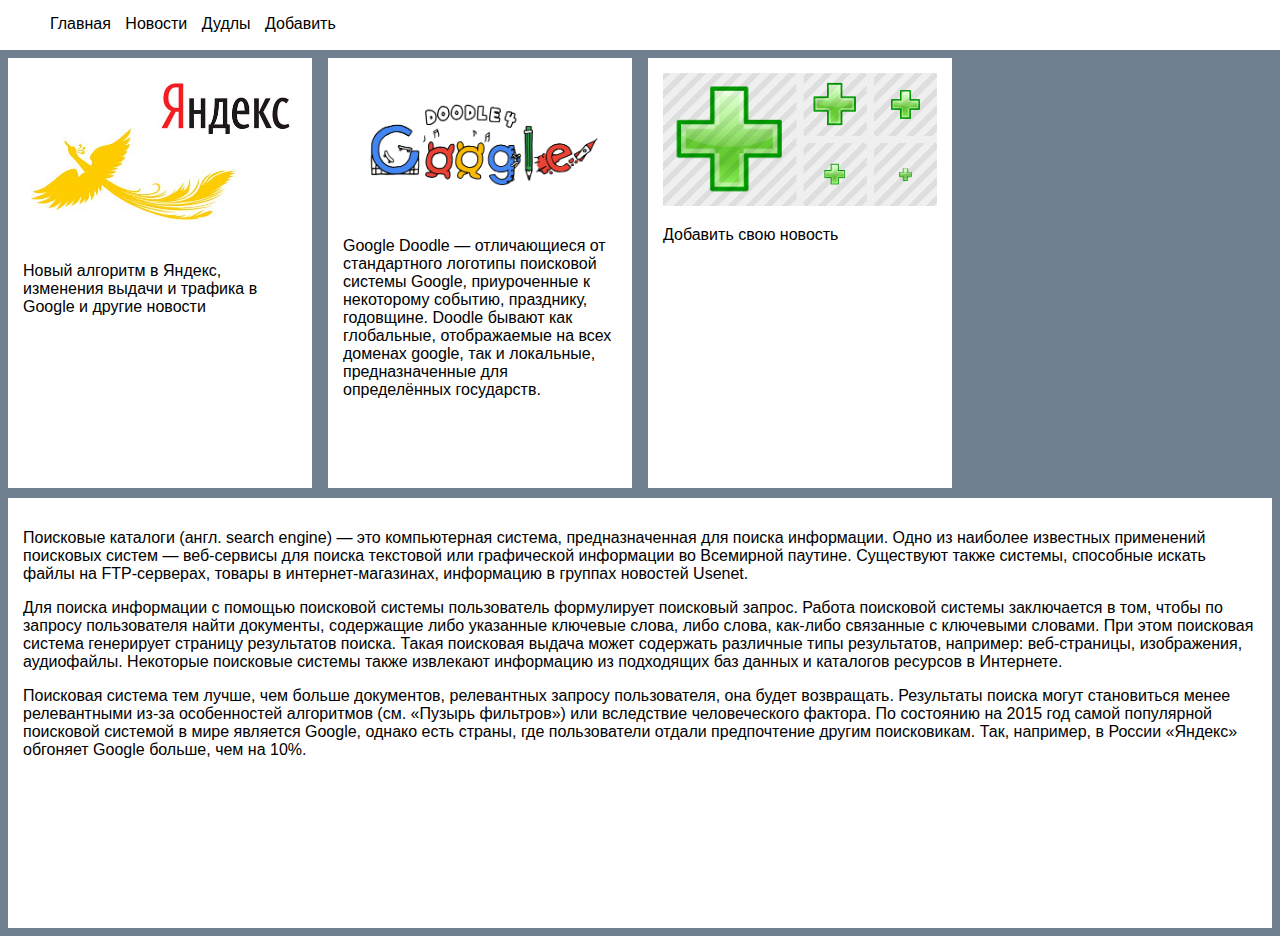
<file: Toropova_Lab_1/index.html>
<!doctype HTML>
<html>
	<head>
		<meta charset="utf-8" />
		<title>Поисковые системы</title>
		<link rel="stylesheet" href="style/style.css" />
		<script src="scripts/menu.js"></script>
	</head>
	
	<body>
		<div class="class_menu_panel">
			<div class="class_class_main_wrapper">
				<ul id="id_top_menu">
					<a href="index.html"><li id="currentSection">Главная</li></a>
					<a href="news.html">		<li>Новости</li></a>
					<a href="doodles.html">		<li>Дудлы</li></a>
					<a href="add.html">			<li>Добавить</li></a>
				</ul>
				<div class="class_hamb_menu" id="id_hamb_menu">
					<div class="class_hamb_button">
					</div>
				</div>
			</div>
		</div>
		
		<div class="class_columns_wrapper">
			<a href="news.html">
				<div class="content_widget">
					<img src="images/news1.jpg" width="100%" />
					<p>Новый алгоритм в Яндекс, изменения выдачи и трафика в Google и другие новости</p>
				</div>
			</a>
		</div>
		<div class="class_columns_wrapper">
			<a href="doodles.html">
				<div class="content_widget">
					<img src="images/doodle.png" width="100%" />
					<p>Google Doodle — отличающиеся от стандартного логотипы поисковой системы Google, приуроченные к некоторому событию, празднику, годовщине. Doodle бывают как глобальные, отображаемые на всех доменах google, так и локальные, предназначенные для определённых государств.</p>
				</div>
			</a>
		</div>
		<div class="class_columns_wrapper">
			<a href="add.html">
				<div class="content_widget">
					<img src="images/add_news.jpg" width="100%" />
					<p>Добавить свою новость</p>
				</div>
			</a>
		</div>
		
		<div class="class_class_main_wrapper">
			<div class="article_wrapper">
				<div class="content_widget">
					<p>Поисковые каталоги (англ. search engine) — это компьютерная система, предназначенная для поиска информации. Одно из наиболее известных применений поисковых систем — веб-сервисы для поиска текстовой или графической информации во Всемирной паутине. Существуют также системы, способные искать файлы на FTP-серверах, товары в интернет-магазинах, информацию в группах новостей Usenet.</p>
					<p>Для поиска информации с помощью поисковой системы пользователь формулирует поисковый запрос. Работа поисковой системы заключается в том, чтобы по запросу пользователя найти документы, содержащие либо указанные ключевые слова, либо слова, как-либо связанные с ключевыми словами. При этом поисковая система генерирует страницу результатов поиска. Такая поисковая выдача может содержать различные типы результатов, например: веб-страницы, изображения, аудиофайлы. Некоторые поисковые системы также извлекают информацию из подходящих баз данных и каталогов ресурсов в Интернете.</p>
					<p>Поисковая система тем лучше, чем больше документов, релевантных запросу пользователя, она будет возвращать. Результаты поиска могут становиться менее релевантными из-за особенностей алгоритмов (см. «Пузырь фильтров») или вследствие человеческого фактора. По состоянию на 2015 год самой популярной поисковой системой в мире является Google, однако есть страны, где пользователи отдали предпочтение другим поисковикам. Так, например, в России «Яндекс» обгоняет Google больше, чем на 10%.</p>
				</div>
			</div>
		</div>
		
	</body>
</html>
</file>
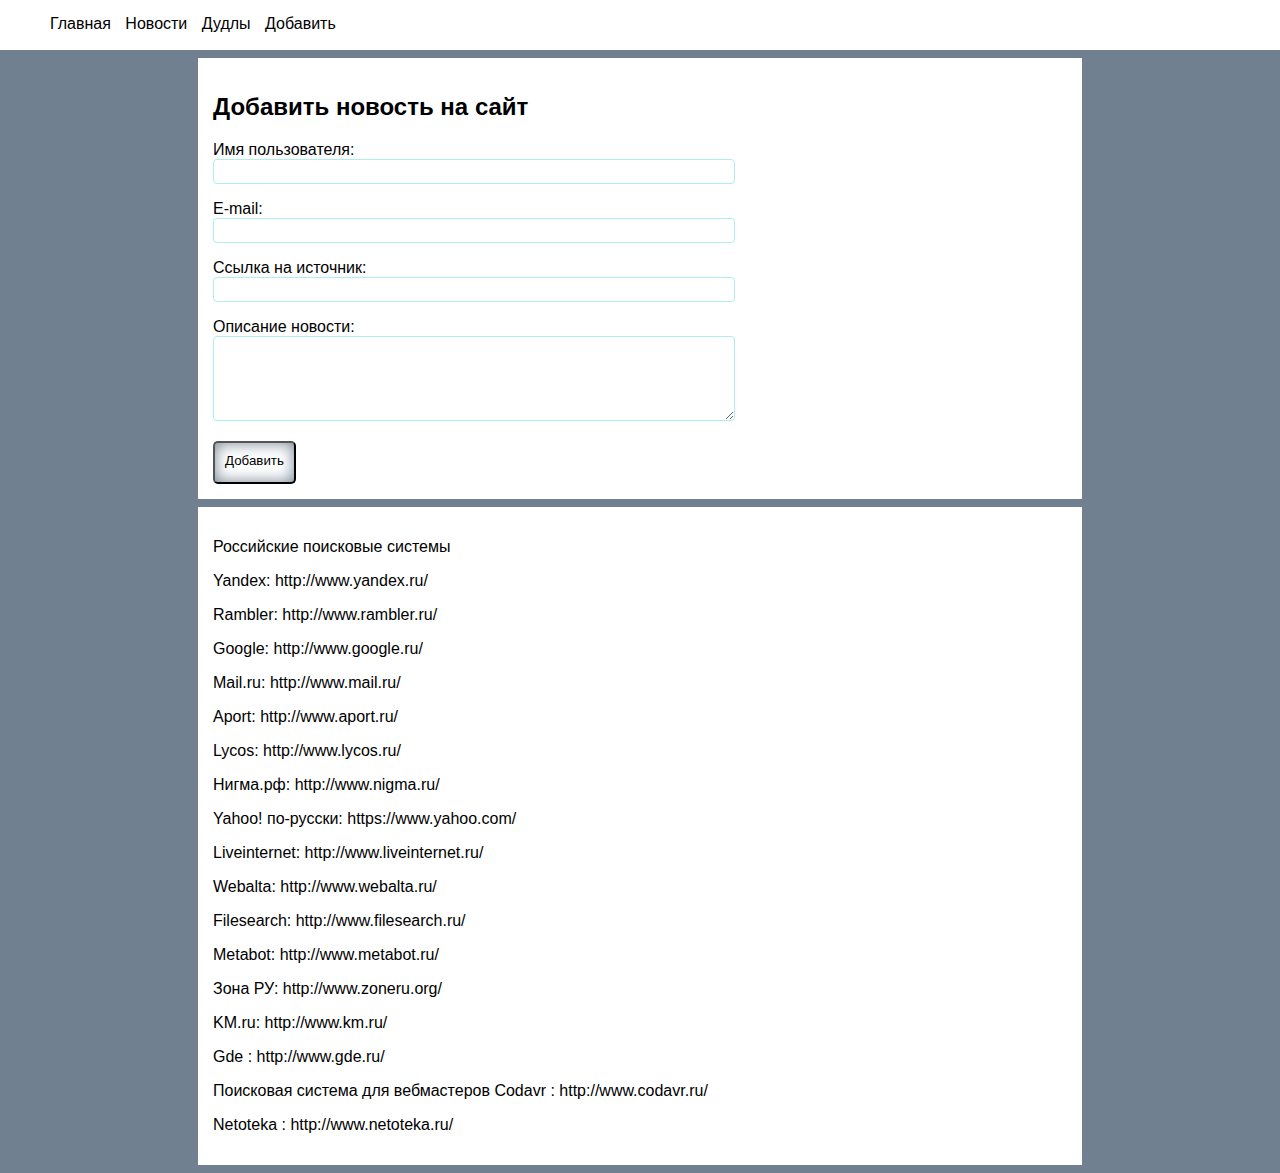
<file: Toropova_Lab_1/add.html>
<!doctype HTML>
<html>
	<head>
		<meta charset="utf-8" />
		<title>Добавить новость</title>
		<link rel="stylesheet" href="style/style.css" />
		<script src="scripts/menu.js"></script>
		<script src="scripts/add_news.js"></script>
	</head>
	<body>
		<div class="class_menu_panel">
			<div class="class_class_main_wrapper">
				<ul id="id_top_menu">
					<a href="index.html"><li id="currentSection">Главная</li></a>
					<a href="news.html">		<li>Новости</li></a>
					<a href="doodles.html">		<li>Дудлы</li></a>
					<a href="add.html">			<li>Добавить</li></a>
				</ul>
				<div class="class_hamb_menu" id="id_hamb_menu">
					<div class="class_hamb_button">
					</div>
				</div>
			</div>
		</div>
		
		<div class="class_main_wrapper">
			<div class="article_wrapper">
				<div class="content_widget">
					<h2>Добавить новость на сайт</h2>
					<form method="POST" href="news.html">
						<p>Имя пользователя:<br> 
						<input type="text" name="user_name" size="40" class="textbox" />
						<span class="error" id="username_errortext"></span>
						</p>
						<p>E-mail: <br> 
						<input type="text" name="email" size="40" class="textbox" />
						<span class="error" id="email_errortext"></span>
						</p>
						<p>Ссылка на источник: <br> 
						<input type="text" name="link" size="40" class="textbox" />
						<span class="error" id="link_errortext"></span>
						</p>
						<p>Описание новости: <br> 
						<textarea name="message" cols="40" rows="5" class="textbox"></textarea>
						<span class="error" id="message_errortext"></span>
						</p>
						<input type="submit" value="Добавить" class="button" id="submit_button" />
						<span class="error" id="submit_errortext"></span>
					</form>
				</div>
			</div>
			
			<div class="sidebar_wrapper">
				<div class="content_widget">
					<p>Российские поисковые системы</p>
					<p>Yandex:	<a href='http://www.yandex.ru/'> http://www.yandex.ru/ </a> </p>
					<p>Rambler:	<a href='http://www.rambler.ru/'> http://www.rambler.ru/ </a> </p>
					<p>Google:	<a href='http://www.google.ru/'> http://www.google.ru/ </a> </p>
					<p>Mail.ru:	<a href='http://www.mail.ru/'> http://www.mail.ru/ </a> </p>
					<p>Aport:	<a href='http://www.aport.ru/'> http://www.aport.ru/ </a> </p>
					<p>Lycos:	<a href='http://www.lycos.ru/'> http://www.lycos.ru/ </a> </p>
					<p>Нигма.рф:	<a href='http://www.nigma.ru/'> http://www.nigma.ru/ </a> </p>
					<p>Yahoo! по-русски:	<a href='https://www.yahoo.com/'> https://www.yahoo.com/ </a> </p>
					<p>Liveinternet:	<a href='http://www.liveinternet.ru/'> http://www.liveinternet.ru/ </a> </p>
					<p>Webalta:	<a href='http://www.webalta.ru/'> http://www.webalta.ru/ </a> </p>
					<p>Filesearch:	<a href='http://www.filesearch.ru/'> http://www.filesearch.ru/ </a> </p>
					<p>Metabot:	<a href='http://www.metabot.ru/'> http://www.metabot.ru/ </a> </p>
					<p>Зона РУ:	<a href='http://www.zoneru.org/'> http://www.zoneru.org/ </a> </p>
					<p>KM.ru:	<a href='http://www.km.ru/'> http://www.km.ru/ </a> </p>
					<p>Gde :	<a href='http://www.gde.ru/'> http://www.gde.ru/ </a> </p>
					<p>Поисковая система для вебмастеров Codavr :	<a href='http://www.codavr.ru/'> http://www.codavr.ru/ </a> </p>
					<p>Netoteka :	<a href='http://www.netoteka.ru/'> http://www.netoteka.ru/ </a> </p>
			   </div>
			</div>
		</div>
	</body>
</html>
</file>
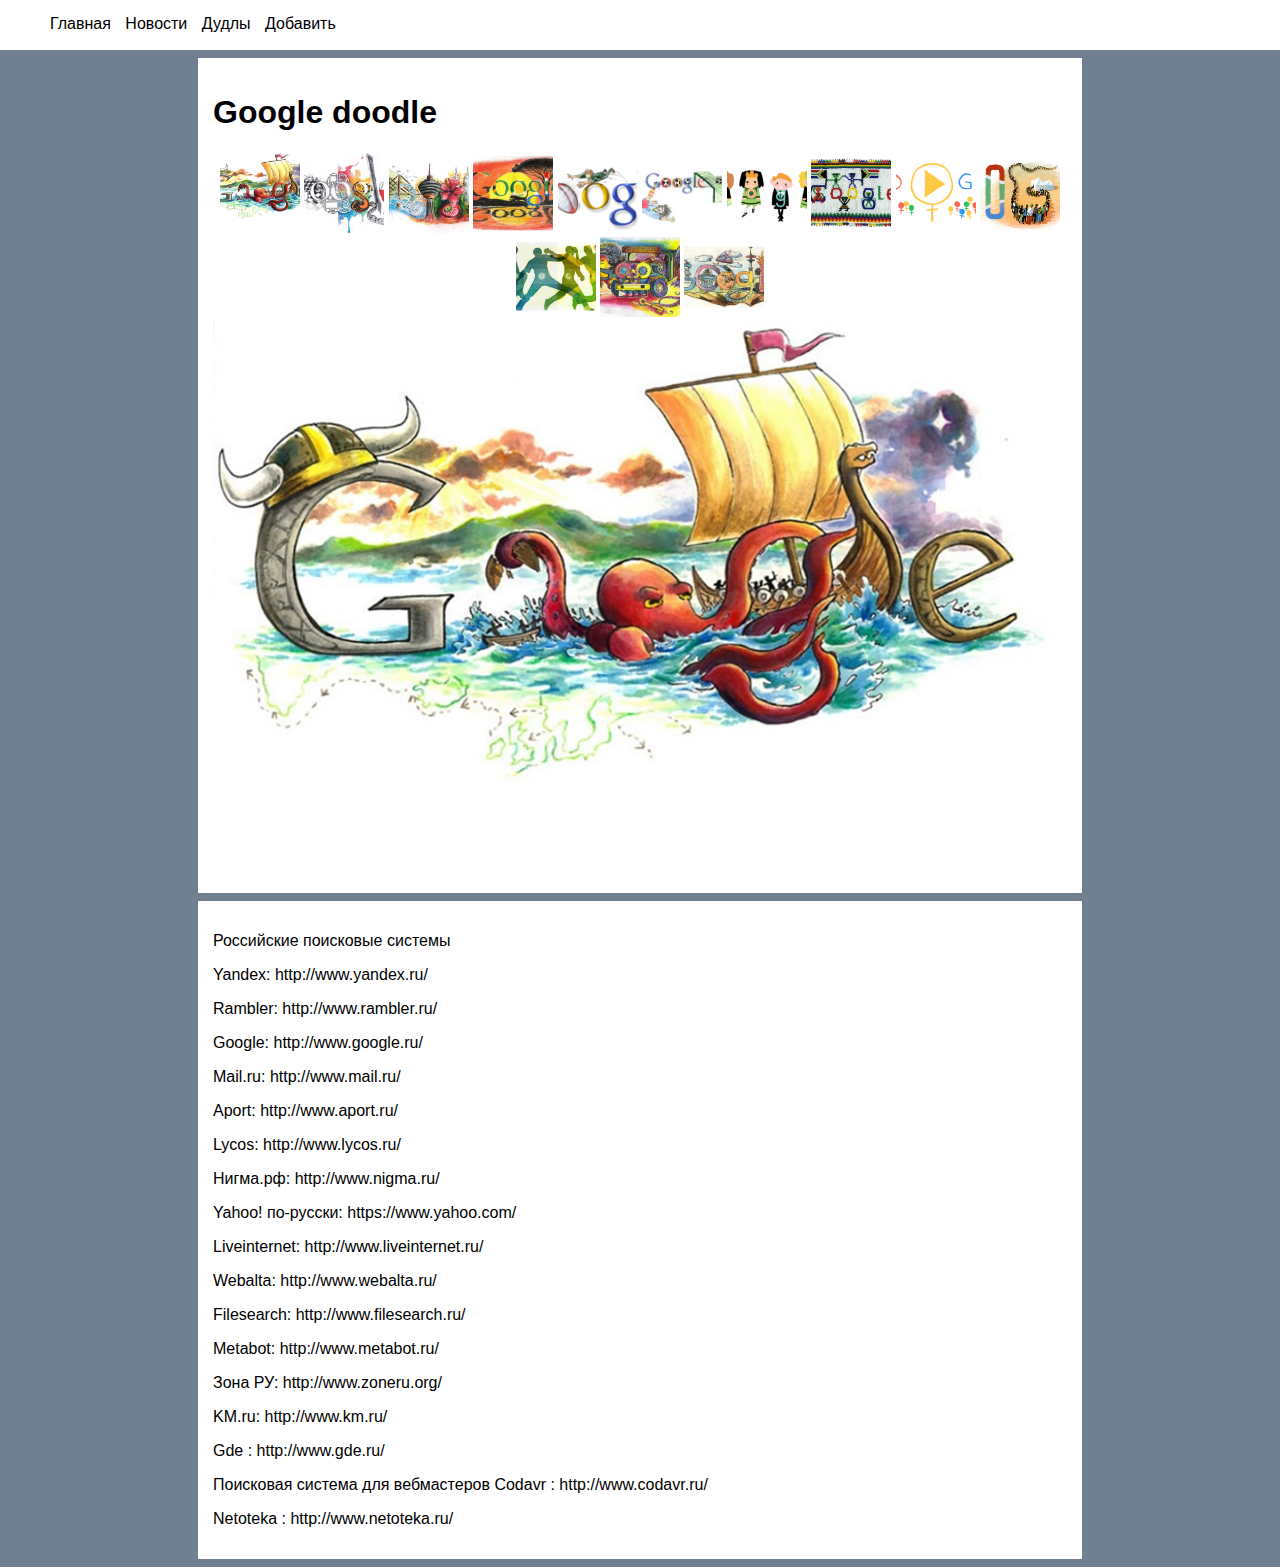
<file: Toropova_Lab_1/doodles.html>
<!doctype HTML>
<html>
	<head>
		<meta charset="utf-8" />
		<title>Google Doodle</title>
		<link rel="stylesheet" href="style/style.css" />
		<script src="scripts/menu.js"></script>
		<script>
			var array_all_images, current_image;
			window.onload = function() {
				array_all_images = document.getElementsByClassName("class_image");
				if(array_all_images.length > 0) {
					document.getElementsByClassName("class_all_images")[0].innerHTML = all_images();
					for(let i = 0; i < array_all_images.length; i++) {
						array_all_images[i].hidden = true;
					}
					array_all_images[0].hidden = false;
					current_image = array_all_images[0];
				}
			}
	
			function setPage( pageNum ) {
				if(pageNum < 0 || pageNum >= array_all_images.length) {
					return;
				}
				current_image.hidden = true;
				current_image = array_all_images[pageNum];
				current_image.hidden = false;
			}
	
			function all_images() {
				let result = "";
				for(let i = 0; i < array_all_images.length; i++) {
				console.log(array_all_images[i].src);
					result += ('<a onclick="setPage(' + i + ')">' + '<img style="object-fit:cover;" width="80px" height="80px" src="' + array_all_images[i].src + '"></img></a> ')
				}
				return result;
			}
		</script>
	</head>
	<body>
		<div class="class_menu_panel">
			<div class="class_class_main_wrapper">
				<ul id="id_top_menu">
					<a href="index.html"><li id="currentSection">Главная</li></a>
					<a href="news.html">		<li>Новости</li></a>
					<a href="doodles.html">		<li>Дудлы</li></a>
					<a href="add.html">			<li>Добавить</li></a>
				</ul>
				<div class="class_hamb_menu" id="id_hamb_menu">
					<div class="class_hamb_button">
					</div>
				</div>
			</div>
		</div>
		
		<div class="class_main_wrapper">
			<div class="article_wrapper">
				<div class="content_widget">
					<h1>Google doodle</h1>
					<div id="comic-container">
						<div class="class_all_images" style="text-align: center;"></div>
						<div id="class_image"></div>
						<a>
							<img src="images/doodles/photo1.jpg" width="100%" class="class_image"/>
							<img src="images/doodles/photo2.jpg" width="100%" class="class_image"/>
							<img src="images/doodles/photo3.jpg" width="100%" class="class_image"/>
							<img src="images/doodles/photo4.png" width="100%" class="class_image"/>
							<img src="images/doodles/photo5.png" width="100%" class="class_image"/>
							<img src="images/doodles/photo6.png" width="100%" class="class_image"/>
							<img src="images/doodles/photo7.png" width="100%" class="class_image"/>
							<img src="images/doodles/photo8.png" width="100%" class="class_image"/>
							<img src="images/doodles/photo9.png" width="100%" class="class_image"/>
							<img src="images/doodles/photo10.png" width="100%" class="class_image"/>
							<img src="images/doodles/photo11.png" width="100%" class="class_image"/>
							<img src="images/doodles/photo12.jpg" width="100%" class="class_image"/>
							<img src="images/doodles/photo13.jpg" width="100%" class="class_image"/>
						</a>
					</div>
				</div>
			</div>
			
			
			<div class="sidebar_wrapper">
				<div class="content_widget">
					<p>Российские поисковые системы</p>
					<p>Yandex:	<a href='http://www.yandex.ru/'> http://www.yandex.ru/ </a> </p>
					<p>Rambler:	<a href='http://www.rambler.ru/'> http://www.rambler.ru/ </a> </p>
					<p>Google:	<a href='http://www.google.ru/'> http://www.google.ru/ </a> </p>
					<p>Mail.ru:	<a href='http://www.mail.ru/'> http://www.mail.ru/ </a> </p>
					<p>Aport:	<a href='http://www.aport.ru/'> http://www.aport.ru/ </a> </p>
					<p>Lycos:	<a href='http://www.lycos.ru/'> http://www.lycos.ru/ </a> </p>
					<p>Нигма.рф:	<a href='http://www.nigma.ru/'> http://www.nigma.ru/ </a> </p>
					<p>Yahoo! по-русски:	<a href='https://www.yahoo.com/'> https://www.yahoo.com/ </a> </p>
					<p>Liveinternet:	<a href='http://www.liveinternet.ru/'> http://www.liveinternet.ru/ </a> </p>
					<p>Webalta:	<a href='http://www.webalta.ru/'> http://www.webalta.ru/ </a> </p>
					<p>Filesearch:	<a href='http://www.filesearch.ru/'> http://www.filesearch.ru/ </a> </p>
					<p>Metabot:	<a href='http://www.metabot.ru/'> http://www.metabot.ru/ </a> </p>
					<p>Зона РУ:	<a href='http://www.zoneru.org/'> http://www.zoneru.org/ </a> </p>
					<p>KM.ru:	<a href='http://www.km.ru/'> http://www.km.ru/ </a> </p>
					<p>Gde :	<a href='http://www.gde.ru/'> http://www.gde.ru/ </a> </p>
					<p>Поисковая система для вебмастеров Codavr :	<a href='http://www.codavr.ru/'> http://www.codavr.ru/ </a> </p>
					<p>Netoteka :	<a href='http://www.netoteka.ru/'> http://www.netoteka.ru/ </a> </p>
			   </div>
			</div>
		</div>
	</body>
</html>
</file>
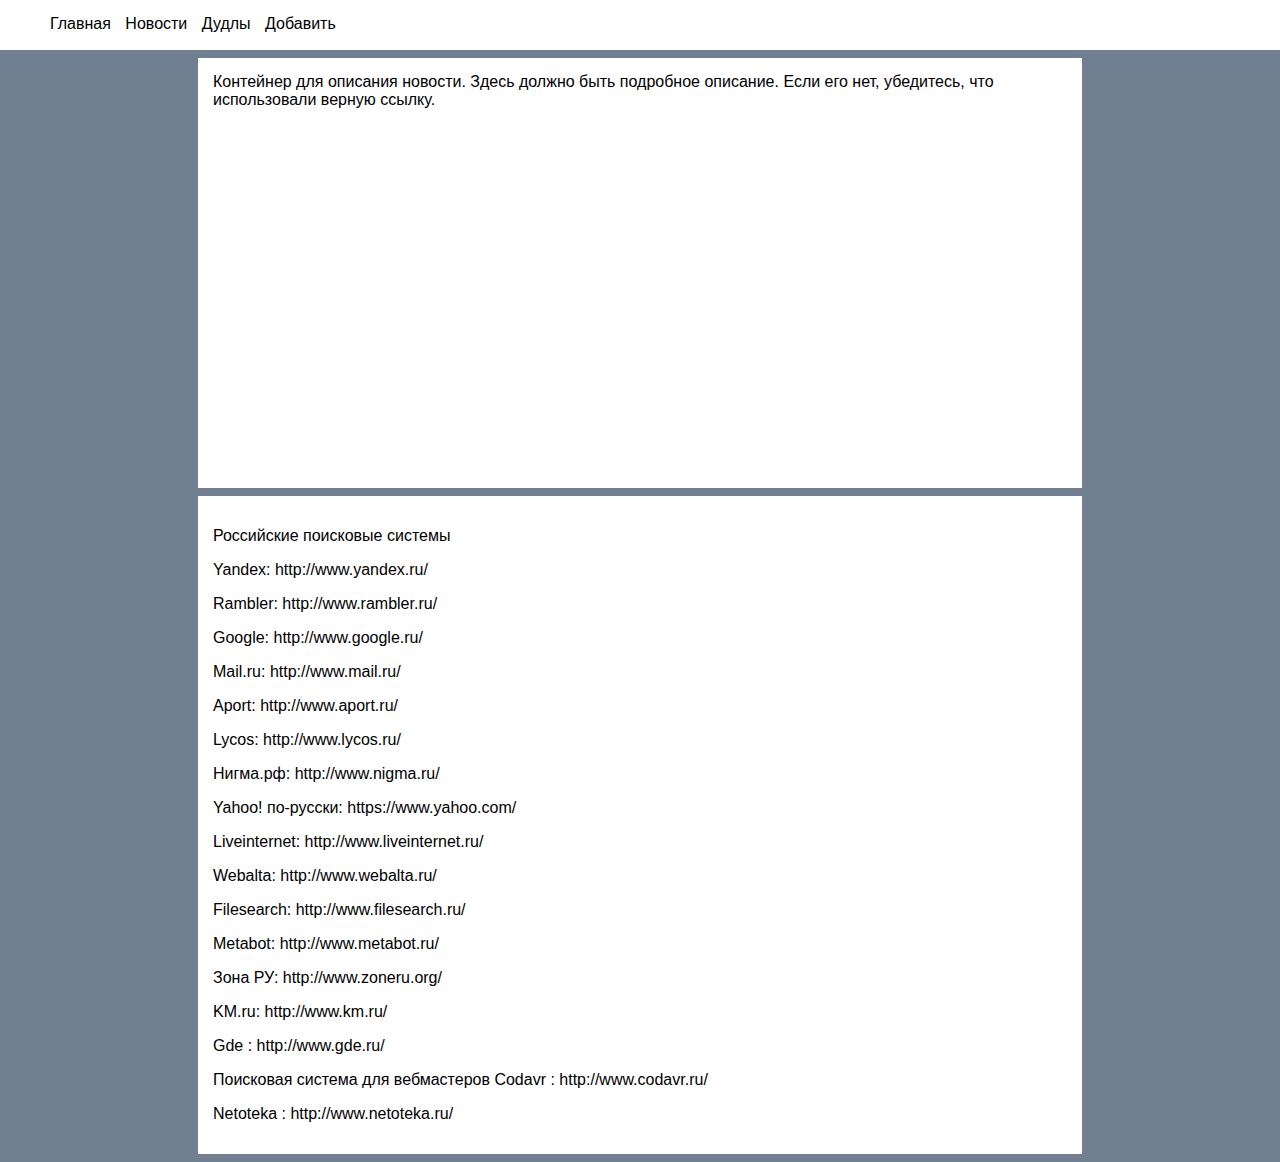
<file: Toropova_Lab_1/news-article.html>
<!doctype HTML>
<html>
	<head>
		<meta charset="utf-8" />
		<title>Новости </title>
		<link rel="stylesheet" href="style/style.css" />
		<script src="scripts/menu.js"></script>
		<script src="scripts/news.js"></script>
		<script>
			window.onload = function() {	
				var number = 0;
				var urlVar = window.location.search;   
				var arrayVar = [];
				var valueAndKey = [];
				var resultArray = [];
				arrayVar = (urlVar.substr(1)).split('&');
				for (i = 0; i < arrayVar.length; i ++) {
					valueAndKey = arrayVar[i].split('='); 
					resultArray[valueAndKey[0]] = valueAndKey[1];
				}
				number = resultArray['number'] - 1;
				console.log(number);
				document.getElementById("content_div").innerHTML = 
					news[number].header + news[number].time + news[number].image + news[number].text;
			}
		</script>
	</head>
	<body>
		<div class="class_menu_panel">
			<div class="class_class_main_wrapper">
				<ul id="id_top_menu">
					<a href="index.html"><li id="currentSection">Главная</li></a>
					<a href="news.html">		<li>Новости</li></a>
					<a href="doodles.html">		<li>Дудлы</li></a>
					<a href="add.html">			<li>Добавить</li></a>
				</ul>
				<div class="class_hamb_menu" id="id_hamb_menu">
					<div class="class_hamb_button">
					</div>
				</div>
			</div>
		</div>
		
		<div class="class_main_wrapper">
			<div class="article_wrapper">
				<div id=content_div class="content_widget">
					Контейнер для описания новости. 
					Здесь должно быть подробное описание.
					Если его нет, убедитесь, что использовали верную ссылку. 
				</div>
			</div>
			
			<div class="sidebar_wrapper">
				<div class="content_widget">
					<p>Российские поисковые системы</p>
					<p>Yandex:	<a href='http://www.yandex.ru/'> http://www.yandex.ru/ </a> </p>
					<p>Rambler:	<a href='http://www.rambler.ru/'> http://www.rambler.ru/ </a> </p>
					<p>Google:	<a href='http://www.google.ru/'> http://www.google.ru/ </a> </p>
					<p>Mail.ru:	<a href='http://www.mail.ru/'> http://www.mail.ru/ </a> </p>
					<p>Aport:	<a href='http://www.aport.ru/'> http://www.aport.ru/ </a> </p>
					<p>Lycos:	<a href='http://www.lycos.ru/'> http://www.lycos.ru/ </a> </p>
					<p>Нигма.рф:	<a href='http://www.nigma.ru/'> http://www.nigma.ru/ </a> </p>
					<p>Yahoo! по-русски:	<a href='https://www.yahoo.com/'> https://www.yahoo.com/ </a> </p>
					<p>Liveinternet:	<a href='http://www.liveinternet.ru/'> http://www.liveinternet.ru/ </a> </p>
					<p>Webalta:	<a href='http://www.webalta.ru/'> http://www.webalta.ru/ </a> </p>
					<p>Filesearch:	<a href='http://www.filesearch.ru/'> http://www.filesearch.ru/ </a> </p>
					<p>Metabot:	<a href='http://www.metabot.ru/'> http://www.metabot.ru/ </a> </p>
					<p>Зона РУ:	<a href='http://www.zoneru.org/'> http://www.zoneru.org/ </a> </p>
					<p>KM.ru:	<a href='http://www.km.ru/'> http://www.km.ru/ </a> </p>
					<p>Gde :	<a href='http://www.gde.ru/'> http://www.gde.ru/ </a> </p>
					<p>Поисковая система для вебмастеров Codavr :	<a href='http://www.codavr.ru/'> http://www.codavr.ru/ </a> </p>
					<p>Netoteka :	<a href='http://www.netoteka.ru/'> http://www.netoteka.ru/ </a> </p>
			   </div>
			</div>
		</div>
	</body>
</html>
</file>
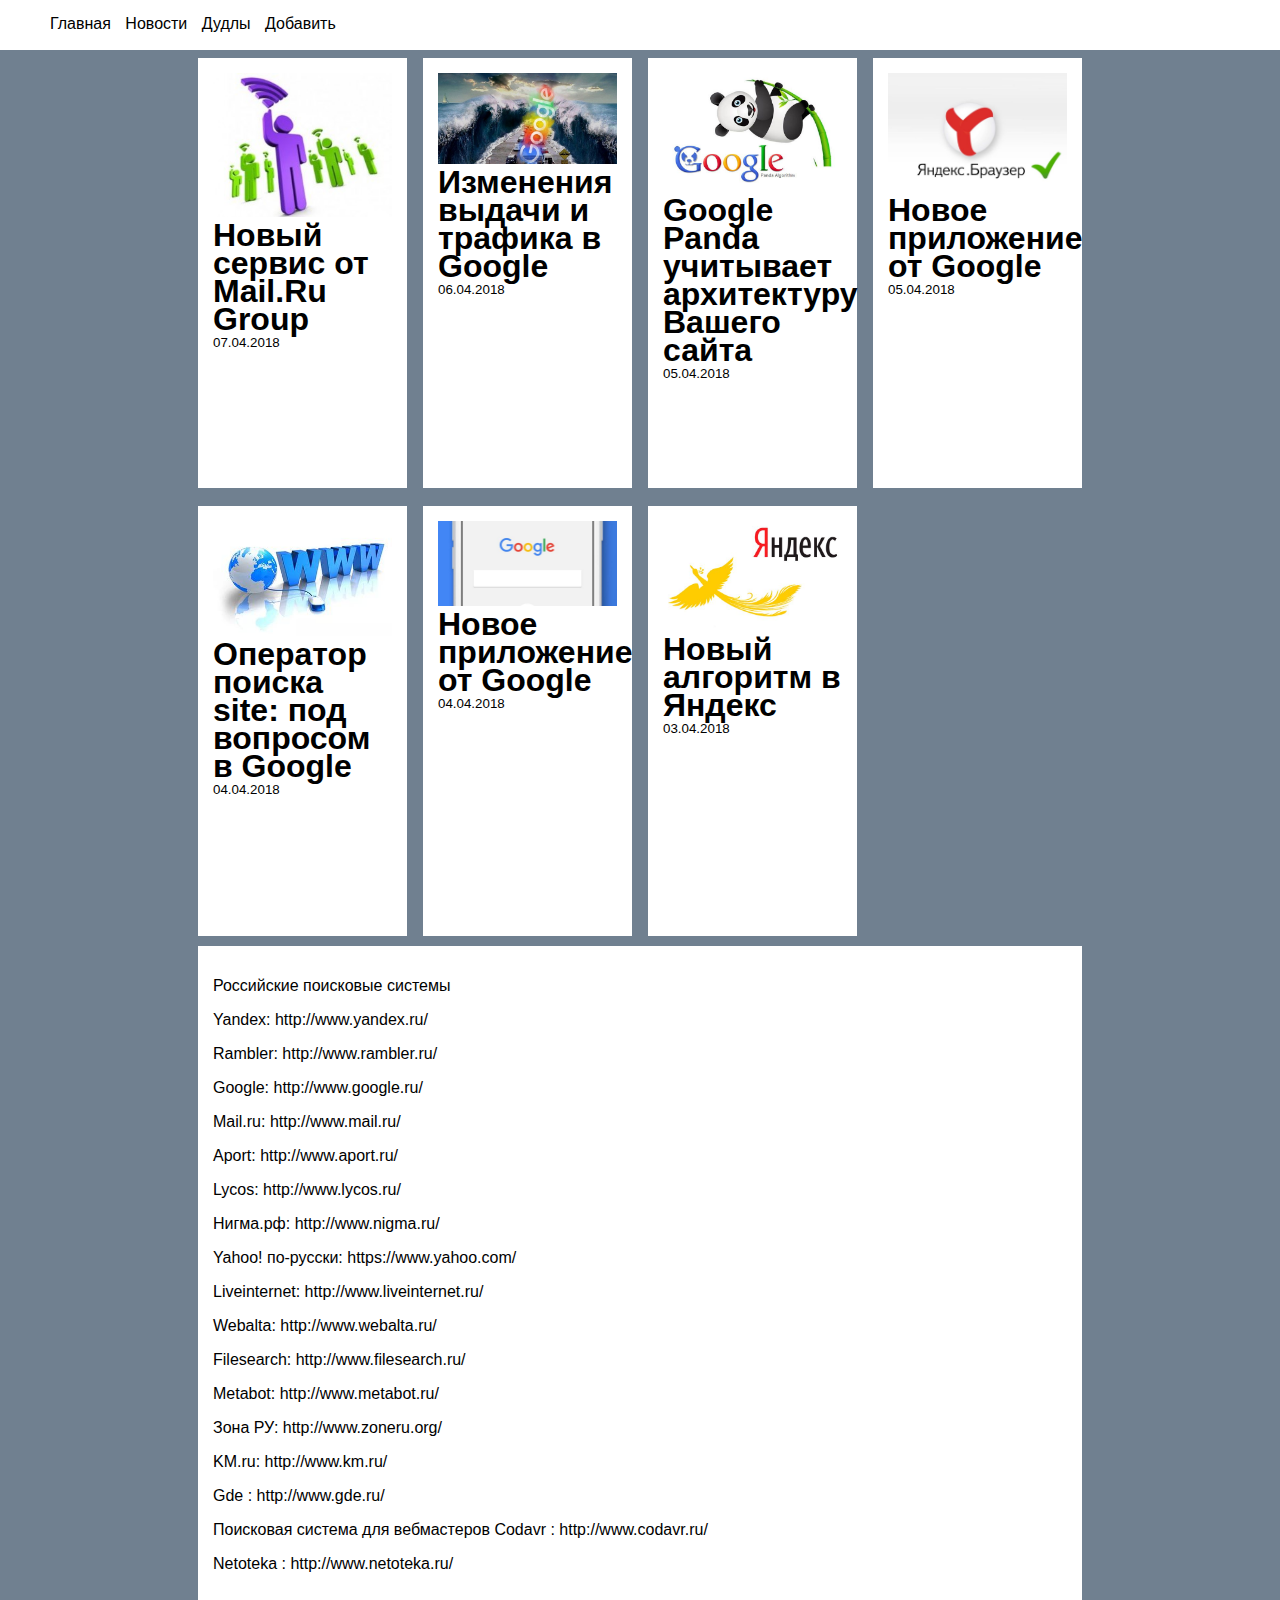
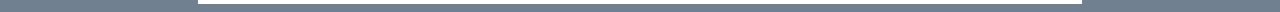
<file: Toropova_Lab_1/news.html>
<!doctype HTML>
<html>
	<head>
		<meta charset="utf-8" />
		<title>Новости поисковых систем</title>
		<link rel="stylesheet" href="style/style.css" />
		<script src="scripts/menu.js"></script>
		<script src="scripts/news.js"></script>
		<script>
			window.onload = function() { 
				var content_string = "";
				for (var i = news_count; i > 0; i--) {
				news_article = news[i - 1];
				content_string = content_string + 
					"<div class='class_columns_wrapper'>" +
					"	<a href='news-article.html?number=" + i + "'>" +
					"		<div class='content_widget'>" +
					news_article.image + 
					news_article.header + 
					news_article.time +
					"		</div>" + 
					"	</a>" + 
					"</div>";
				}
				document.getElementById("news_container").innerHTML = content_string;
			}
		</script>

	</head>
	<body>
		<div class="class_menu_panel">
			<div class="class_class_main_wrapper">
				<ul id="id_top_menu">
					<a href="index.html"><li id="currentSection">Главная</li></a>
					<a href="news.html">		<li>Новости</li></a>
					<a href="doodles.html">		<li>Дудлы</li></a>
					<a href="add.html">			<li>Добавить</li></a>
				</ul>
				<div class="class_hamb_menu" id="id_hamb_menu">
					<div class="class_hamb_button">
					</div>
				</div>
			</div>
		</div>
		
		<div class="class_main_wrapper">
			<div id=news_container class="article_wrapper">
				Здесь будет расположен список новостей. 
				Если вы видите эту надпись - возможно, что-то не так со ссылкой. 
			</div>
			<div class="sidebar_wrapper">
				<div class="content_widget">
					<p>Российские поисковые системы</p>
					<p>Yandex:	<a href='http://www.yandex.ru/'> http://www.yandex.ru/ </a> </p>
					<p>Rambler:	<a href='http://www.rambler.ru/'> http://www.rambler.ru/ </a> </p>
					<p>Google:	<a href='http://www.google.ru/'> http://www.google.ru/ </a> </p>
					<p>Mail.ru:	<a href='http://www.mail.ru/'> http://www.mail.ru/ </a> </p>
					<p>Aport:	<a href='http://www.aport.ru/'> http://www.aport.ru/ </a> </p>
					<p>Lycos:	<a href='http://www.lycos.ru/'> http://www.lycos.ru/ </a> </p>
					<p>Нигма.рф:	<a href='http://www.nigma.ru/'> http://www.nigma.ru/ </a> </p>
					<p>Yahoo! по-русски:	<a href='https://www.yahoo.com/'> https://www.yahoo.com/ </a> </p>
					<p>Liveinternet:	<a href='http://www.liveinternet.ru/'> http://www.liveinternet.ru/ </a> </p>
					<p>Webalta:	<a href='http://www.webalta.ru/'> http://www.webalta.ru/ </a> </p>
					<p>Filesearch:	<a href='http://www.filesearch.ru/'> http://www.filesearch.ru/ </a> </p>
					<p>Metabot:	<a href='http://www.metabot.ru/'> http://www.metabot.ru/ </a> </p>
					<p>Зона РУ:	<a href='http://www.zoneru.org/'> http://www.zoneru.org/ </a> </p>
					<p>KM.ru:	<a href='http://www.km.ru/'> http://www.km.ru/ </a> </p>
					<p>Gde :	<a href='http://www.gde.ru/'> http://www.gde.ru/ </a> </p>
					<p>Поисковая система для вебмастеров Codavr :	<a href='http://www.codavr.ru/'> http://www.codavr.ru/ </a> </p>
					<p>Netoteka :	<a href='http://www.netoteka.ru/'> http://www.netoteka.ru/ </a> </p>
			   </div>
			</div>
		</div>
	</body>
</html>
</file>
<file: Toropova_Lab_1/style/style.css>
body {
	background-color: SlateGray;
	margin: 0 auto;
	font-family: Tahoma, Geneva, Verdana, sans-serif;
}

a:link, a:visited {
	text-decoration:none;
	color: black;
}

a:hover {
	color: red;
}

/**** Панель меню */
	.class_menu_panel{
		padding: 15px 0;
		background-color: white;
		/* background-image: url(images/menu_back.jpg); */
		clear: both;
		position: relative;
		height: 20px;
	}

	.class_menu_panel ul {
		margin: 0;
		display: block;
	}

	.class_menu_panel li {
		display: inline-block;
		margin-left: 10px;
	}

	.class_menu_panel li #currentSection {
		border-bottom: solid SlateGray 4px;
	}
/* Панель меню ****/

/**** Панель маленького меню */
.class_hamb_menu {
	float: right;
	margin-right: 8px;
	height: 20px;
	display: none;
	cursor: pointer;
}

.class_hamb_button {
	width: 30px;
	height: 30px;
	background-color: SlateGray;
	position: relative;
}
/* Панель маленького меню ****/

.content_widget {
	background-color: white;
	margin: 8px;
	padding: 15px;
	position: relative;
	min-height: 400px;
}

.class_columns_wrapper {
	width: 25%;
	float: left;
	overflow: hidden;
	margin-bottom: 2px;
}

.class_columns_wrapper h1 {
	margin: 0;
	line-height: 28px;
}

.class_main_wrapper {
	width: 1300px;
	margin: 0px auto;
	clear: both;
}

.article_wrapper {
	width: 75%;
	float: left;
}

.sidebar_wrapper {
	width: 25%;
	float: left;
}

.textbox {
	border: none;
	border: ridge 1px paleturquoise;
	border-radius: 4px;
	padding: 4px;
	right: 10px;
	width: 60%;
}

.error {
	color: red;
	margin-left: 20px;
}

.button {
	display: inline;
	padding: 10px;
	padding-bottom: 14px;
	background-color: white;
	box-shadow: SlateGray 0 0 15px inset;
	border-radius: 5px;
	transition: 0.5s;
}

@media screen and (max-width: 1320px) {
	.class_main_wrapper {
		width: 900px;
	}

	.article_wrapper {
		width: 100%;
		float: none;
		clear: both;
	}

	.sidebar_wrapper {
		width: 100%;
		float: none;
		clear: both;
	}
}

@media screen and (max-width: 940px) {
	.class_columns_wrapper {
		width: 100%;
		float: none;
	}

	.class_main_wrapper {
		width: 100%;
	}

	.class_hamb_menu {
		display: block;
	}

	.class_menu_panel ul {
		top: 100%;
		width: 100%;
		display: none;
		z-index: 1;
		position: absolute;
		right: 0;
	}

	.class_menu_panel ul li {
		display: list-item;
		list-style: none;
		background-color: white;
	}

	.class_menu_panel li#currentSection {
		border: solid SlateGray 2px;
	}
}
</file>
